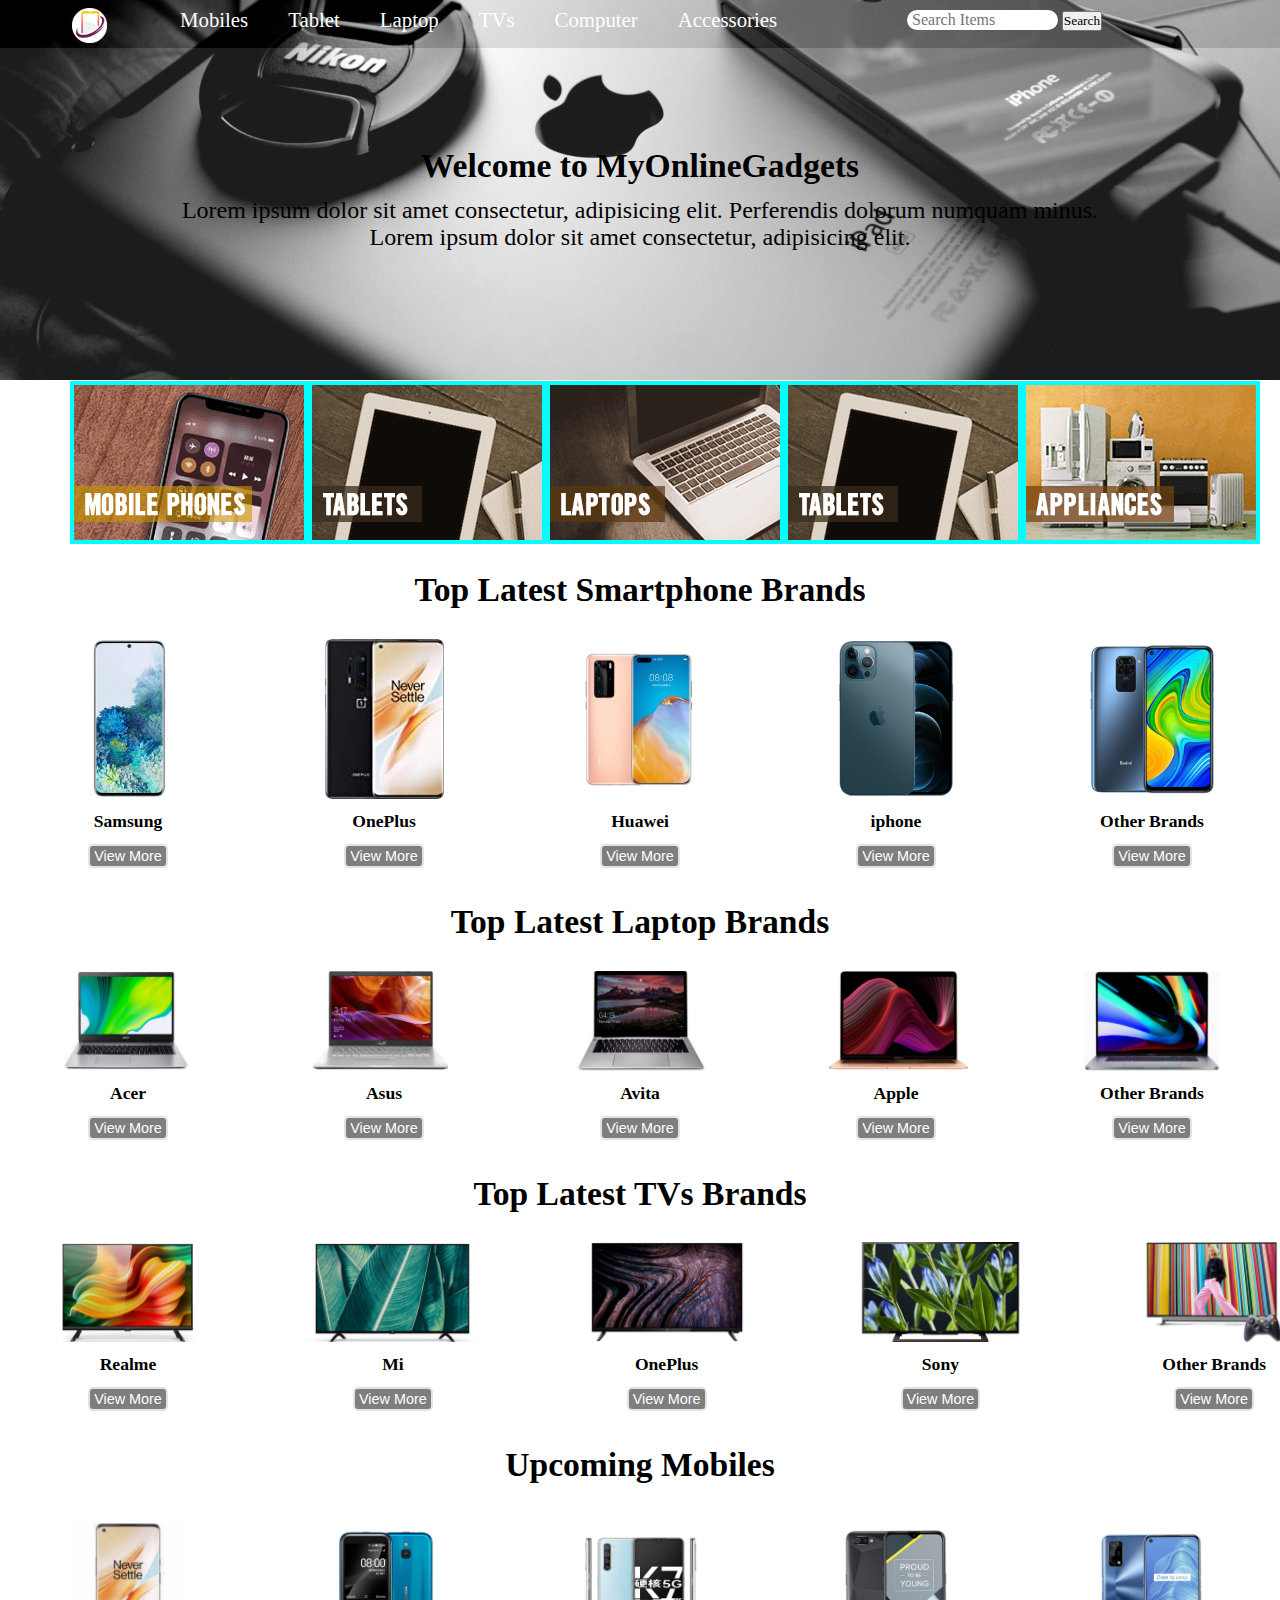
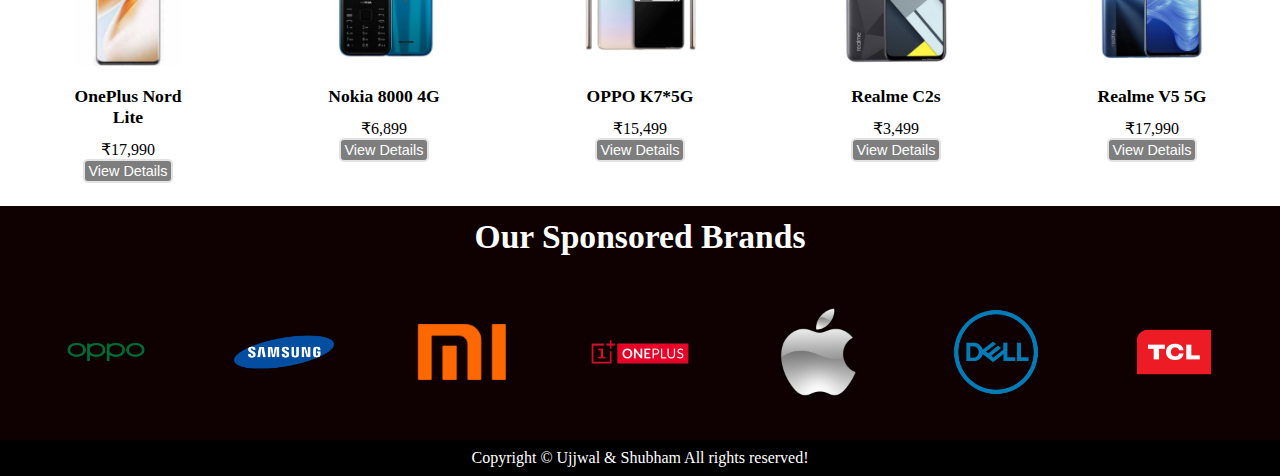
<file: index.html>
<!DOCTYPE html>
<html>
<head>
    <meta charset="UTF-8">
    <meta name="viewport" content="width=device-width, initial-scale=1.0">
    <meta http-equiv="X-UA-Compatible" content="ie=edge">
    <title>Best Online Platform to Search Gadgets | OnlineGadgets.com</title>
    <link rel="stylesheet" href="CSS/design.css">
</head>
<body>
    <nav id="navbar">
        <div id="logo">
            <img src="Logo1.png" alt="OnlineGadgets.com">
        </div>
        <ul>
            <li class="item"><a href="#Mobiles">Mobiles</a></li>
            <li class="item"><a href="#Tablet">Tablet</a></li>
            <li class="item"><a href="#Laptop">Laptop</a></li>
            <li class="item"><a href="#TVs">TVs</a></li>
            <li class="item"><a href="#Computer">Computer</a></li>
            <li class="item"><a href="#Accessories">Accessories</a></li>
        </ul>
        <div class="searchbar">
            <input type="text" class="searchitems" placeholder="Search Items" maxLength="50" />
            <button class="searchbtn">Search</button>
        </div>
    </nav>
    <section id="home">
        <h1>Welcome to MyOnlineGadgets</h1>
        <p>Lorem ipsum dolor sit amet consectetur, adipisicing elit. Perferendis dolorum numquam minus. </p>
        <p>Lorem ipsum dolor sit amet consectetur, adipisicing elit. </p>
    </section>
    <section id="logos">
        <img class="Mobiles" src="image/mobile.png" alt="Mobiles">
        <img class="Tablet" src="image/tablet.png" alt="Tablet">
        <img class="Laptop" src="image/laptop.png" alt="Laptop">
        <img class="TVs" src="image/tablet.png" alt="Televisions">
        <img class="Accessories" src="image/appliances.png" alt="Accessories">
    </section>
    <section id="Mobiles">
        <h2 class="h-heading center">Top Latest Smartphone Brands</h2>
        <div id="products-content">
            <div class="phonebox">
                <img src="Phones/sumsung.jfif" alt="Sumsung Mobile photos">
                <h2 class="h-secondary center">Samsung</h2>
                <p class="center"><button class="btn2"><a
                            href="https://www.amazon.in/s?k=sumsung+mobile&ref=nb_sb_noss_2">View More</a></button> </p>
            </div>
            <div class="phonebox">
                <img src="Phones/Oneplus.jpg" alt="OnePlus Mobile Photes">
                <h2 class="h-secondary center">OnePlus</h2>
                <p class="center"> <button class="btn2"><a href="https://www.amazon.in/s?k=oneplus&ref=nb_sb_noss">View
                            More</a></button></p>
            </div>
            <div class="phonebox">
                <img src="Phones/Huawei.jpg" alt="">
                <h2 class="h-secondary center">Huawei</h2>
                <p class="center"> <button class="btn2"><a
                            href="https://www.amazon.in/s?k=huwaiee+mobiles&crid=1SDC9C7NL5U1D&sprefix=huwai%2Caps%2C492&ref=nb_sb_ss_ts-apa-p_1_5">View
                            More</a></button> </p>
            </div>
            <div class="phonebox">
                <img src="Phones/iphone12.png" alt="">
                <h2 class="h-secondary center">iphone</h2>
                <p class="center"> <button class="btn2"><a
                            href="https://www.amazon.in/s?k=iphone+mobiles&ref=nb_sb_noss_2">View
                            More</a></button> </p>
            </div>
            <div class="phonebox">
                <img src="Phones/Other.jfif" alt="">
                <h2 class="h-secondary center">Other Brands</h2>
                <p class="center"> <button class="btn2"><a href="https://www.amazon.in/s?k=mobiles&ref=nb_sb_noss">View
                            More</a></button></p>
            </div>
        </div>
    </section>
    <section id="Laptop">
        <h2 class="h-heading center">Top Latest Laptop Brands</h2>
        <div id="products-content">
            <div class="laptopbox">
                <img src="Laptop/Acer.jpg" width="160px" height="100px" alt="">
                <h5 class="h-secondary center">Acer</h5>
                <p class="center"> <button class="btn2"><a
                            href="https://www.amazon.in/s?k=acer+laptop&ref=nb_sb_noss_2">View More</a></button></p>
            </div>
            <div class="laptopbox">
                <img src="Laptop/Asus.jpg" width="160px" height="100px" alt="">
                <h2 class="h-secondary center">Asus</h2>
                <p class="center"><button class="btn2"><a
                            href="https://www.amazon.in/s?k=asus+laptop&ref=nb_sb_noss_2">View More</a></button></p>
            </div>
            <div class="laptopbox">
                <img src="Laptop/Avita.jpg" width="160px" height="100px" alt="">
                <h2 class="h-secondary center">Avita</h2>
                <p class="center"> <button class="btn2"><a
                            href="https://www.amazon.in/s?k=avita+laptop&ref=nb_sb_noss_2">View More</a></button> </p>
            </div>
            <div class="laptopbox">
                <img src="Laptop/Apple.jpg" width="160px" height="100px" alt="">
                <h2 class="h-secondary center">Apple</h2>
                <p class="center"><button class="btn2"><a
                            href="https://www.amazon.in/s?k=apple+laptop&ref=nb_sb_noss_1">View More</a></button> </p>
            </div>
            <div class="laptopbox">
                <img src="Laptop/OthersLaptop.jpg" width="160px" height="100px" alt="">
                <h2 class="h-secondary center">Other Brands</h2>
                <p class="center"><button class="btn2"><a href="https://www.amazon.in/s?k=laptop&ref=nb_sb_noss_2">View
                            More</a></button> </p>
            </div>
        </div>
    </section>
    <section id="products">
        <h2 class="h-heading center">Top Latest TVs Brands</h2>
        <div id="products-content">
            <div class="laptopbox">
                <img src="TVs/RealmeTV.jpg" width="160px" height="100px" alt="">
                <h5 class="h-secondary center">Realme</h5>
                <p class="center"><button class="btn2"><a
                            href="https://www.flipkart.com/search?q=realme%20tvs&otracker=search&otracker1=search&marketplace=FLIPKART&as-show=on&as=off">View
                            More</a></button></p>
            </div>
            <div class="laptopbox">
                <img src="TVs/MI TV.jpg" alt="">
                <h2 class="h-secondary center">Mi</h2>
                <p class="center"> <button class="btn2"><a
                            href="https://www.flipkart.com/search?q=mi%20tvs&otracker=search&otracker1=search&marketplace=FLIPKART&as-show=on&as=off">View
                            More</a></button></p>
            </div>
            <div class="laptopbox">
                <img src="TVs/OnePlus.jpg" alt="">
                <h2 class="h-secondary center">OnePlus</h2>
                <p class="center"> <button class="btn2"><a
                            href="https://www.flipkart.com/search?q=oneplus%20tvs&otracker=search&otracker1=search&marketplace=FLIPKART&as-show=on&as=off">View
                            More</a></button></p>
            </div>
            <div class="laptopbox">
                <img src="TVs/Sony.jpg" alt="">
                <h2 class="h-secondary center">Sony</h2>
                <p class="center"><button class="btn2"><a
                            href="https://www.flipkart.com/search?q=sony%20tvs&otracker=search&otracker1=search&marketplace=FLIPKART&as-show=on&as=off">View
                            More</a></button> </p>
            </div>
            <div class="laptopbox">
                <img src="TVs/OtherTVs.jpg" alt="">
                <h2 class="h-secondary center">Other Brands</h2>
                <p class="center"> <button class="btn2"><a
                            href="https://www.flipkart.com/search?q=realme%20tvs&otracker=search&otracker1=search&marketplace=FLIPKART&as-show=on&as=off">View
                            More</a></button> </p>
            </div>
        </div>
    </section>
    <section id="products">
        <h2 class="h-heading center">Upcoming Mobiles</h2>
        <div id="products-content">
            <div class="phonebox">
                <img src="Upcoming Phones/oneplusnord.jpg" width="120px" height="160px" alt="">
                <h5 class="h-secondary center">OnePlus Nord Lite</h5>
                <p class="center"> ₹17,990 <br> <button class="btn2">View Details</button> </p>
            </div>
            <div class="phonebox">
                <img src="Upcoming Phones/Nokia8000.jpg" width="120px" height="160px" alt="">
                <h2 class="h-secondary center">Nokia 8000 4G</h2>
                <p class="center">₹6,899<br> <button class="btn2">View Details</button></p>
            </div>
            <div class="phonebox">
                <img src="Upcoming Phones/Oppo K7.jpg" width="120px" height="160px" alt="">
                <h2 class="h-secondary center">OPPO K7*5G</h2>
                <p class="center">₹15,499<br> <button class="btn2">View Details</button> </p>
            </div>
            <div class="phonebox">
                <img src="Upcoming Phones/Realme C2s.jpg" width="120px" height="160px" alt="">
                <h2 class="h-secondary center">Realme C2s</h2>
                <p class="center">₹3,499 <br> <button class="btn2">View Details</button></p>
            </div>
            <div class="phonebox">
                <img src="Upcoming Phones/Ralme V5.jpg" width="120px" height="160px" alt="">
                <h2 class="h-secondary center">Realme V5 5G</h2>
                <p class="center">₹17,990<br> <button class="btn2">View Details</button> </p>
            </div>
        </div>
    </section>
    <section id="client-section">
        <h1 class="h-head center">Our Sponsored Brands</h1>
        <div id="clients">

            <div class="client-item">
                <img src="Logo/oppo.png" alt="Our Client">
            </div>

            <div class="client-item">
                <img src="Logo/samsung.png" alt="Our Client">
            </div>

            <div class="client-item">
                <img src="Logo/mi.png" alt="Our Client">
            </div>
            <div class="client-item">
                <img src="Logo/oneplus.png" alt="Our Client">
            </div>
            <div class="client-item">
                <img src="Logo/apple.png" alt="Our Client">
            </div>

            <div class="client-item">
                <img src="Logo/dell.png" alt="Our Client">
            </div>
            <div class="client-item">
                <img src="Logo/tcl.png" alt="Our Client">
            </div>
        </div>
    </section>
    <footer>
        <div class="center">
            Copyright &copy; Ujjwal & Shubham All rights reserved!
        </div>
    </footer>
</body>
</html>
</file>
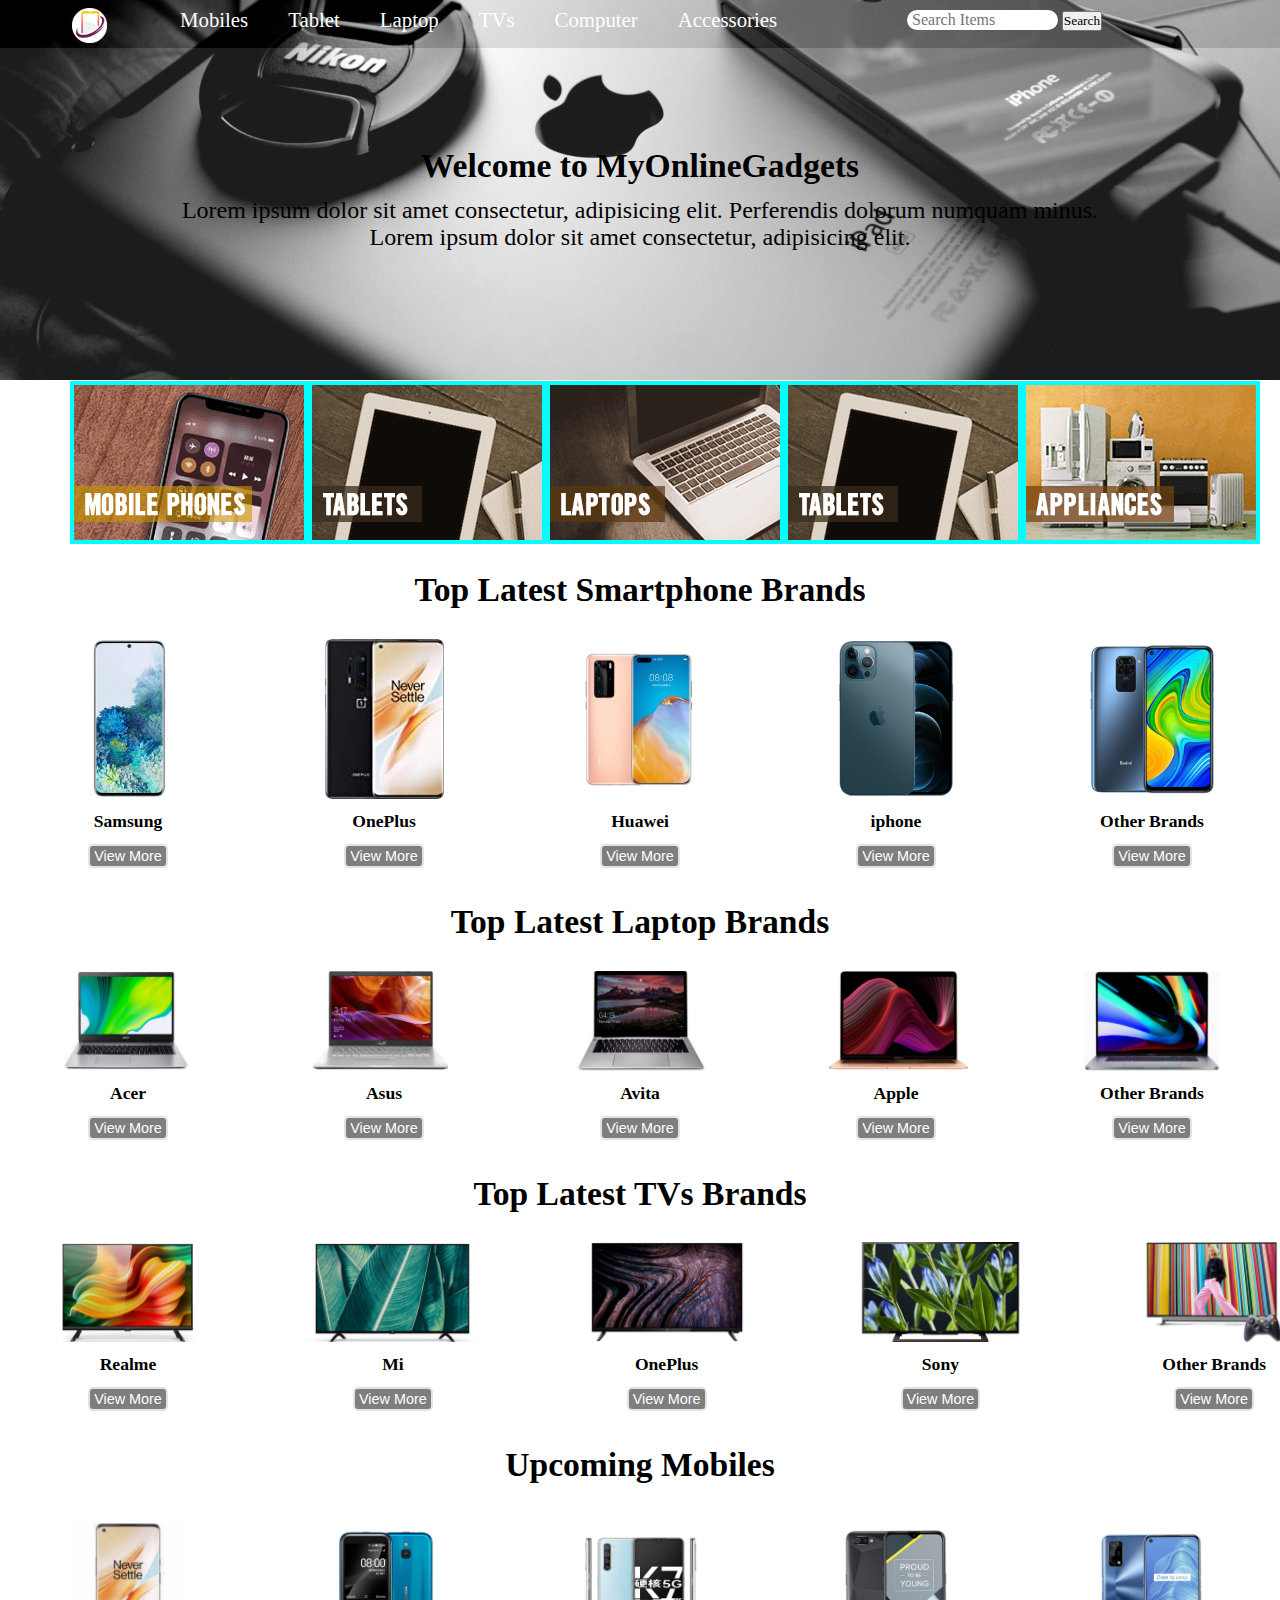
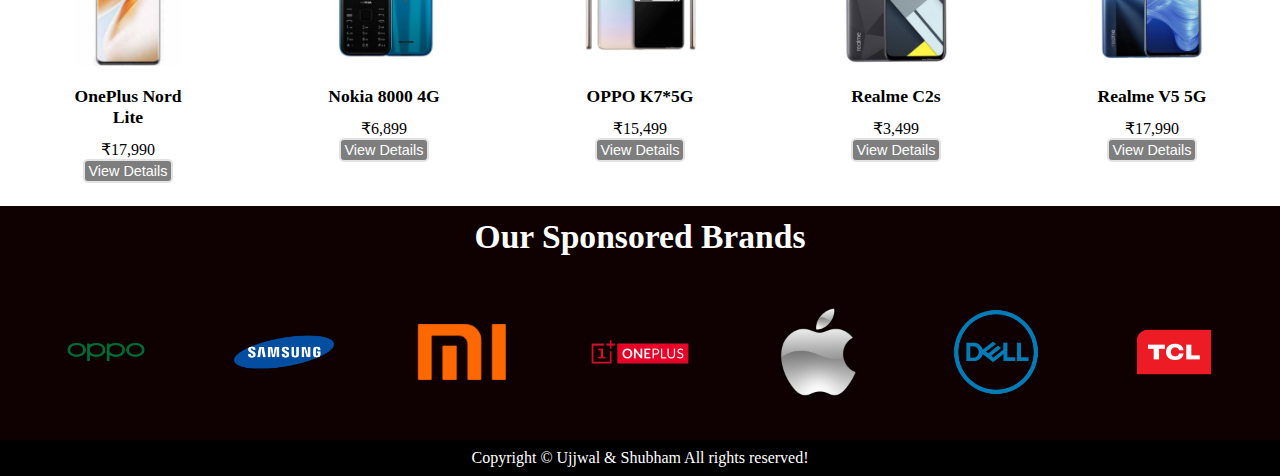
<file: AffiliateMarketting.html>
<!DOCTYPE html>
<html>
<head>
    <meta charset="UTF-8">
    <meta name="viewport" content="width=device-width, initial-scale=1.0">
    <meta http-equiv="X-UA-Compatible" content="ie=edge">
    <title>Best Online Platform to Search Gadgets | OnlineGadgets.com</title>
    <link rel="stylesheet" href="CSS/design.css">
</head>
<body>
    <nav id="navbar">
        <div id="logo">
            <img src="Logo1.png" alt="OnlineGadgets.com">
        </div>
        <ul>
            <li class="item"><a href="#Mobiles">Mobiles</a></li>
            <li class="item"><a href="#Tablet">Tablet</a></li>
            <li class="item"><a href="#Laptop">Laptop</a></li>
            <li class="item"><a href="#TVs">TVs</a></li>
            <li class="item"><a href="#Computer">Computer</a></li>
            <li class="item"><a href="#Accessories">Accessories</a></li>
        </ul>
        <div class="searchbar">
            <input type="text" class="searchitems" placeholder="Search Items" maxLength="50" />
            <button class="searchbtn">Search</button>
        </div>
    </nav>
    <section id="home">
        <h1>Welcome to MyOnlineGadgets</h1>
        <p>Lorem ipsum dolor sit amet consectetur, adipisicing elit. Perferendis dolorum numquam minus. </p>
        <p>Lorem ipsum dolor sit amet consectetur, adipisicing elit. </p>
    </section>
    <section id="logos">
        <img class="Mobiles" src="image/mobile.png" alt="Mobiles">
        <img class="Tablet" src="image/tablet.png" alt="Tablet">
        <img class="Laptop" src="image/laptop.png" alt="Laptop">
        <img class="TVs" src="image/tablet.png" alt="Televisions">
        <img class="Accessories" src="image/appliances.png" alt="Accessories">
    </section>
    <section id="Mobiles">
        <h2 class="h-heading center">Top Latest Smartphone Brands</h2>
        <div id="products-content">
            <div class="phonebox">
                <img src="Phones/sumsung.jfif" alt="Sumsung Mobile photos">
                <h2 class="h-secondary center">Samsung</h2>
                <p class="center"><button class="btn2"><a
                            href="https://www.amazon.in/s?k=sumsung+mobile&ref=nb_sb_noss_2">View More</a></button> </p>
            </div>
            <div class="phonebox">
                <img src="Phones/Oneplus.jpg" alt="OnePlus Mobile Photes">
                <h2 class="h-secondary center">OnePlus</h2>
                <p class="center"> <button class="btn2"><a href="https://www.amazon.in/s?k=oneplus&ref=nb_sb_noss">View
                            More</a></button></p>
            </div>
            <div class="phonebox">
                <img src="Phones/Huawei.jpg" alt="">
                <h2 class="h-secondary center">Huawei</h2>
                <p class="center"> <button class="btn2"><a
                            href="https://www.amazon.in/s?k=huwaiee+mobiles&crid=1SDC9C7NL5U1D&sprefix=huwai%2Caps%2C492&ref=nb_sb_ss_ts-apa-p_1_5">View
                            More</a></button> </p>
            </div>
            <div class="phonebox">
                <img src="Phones/iphone12.png" alt="">
                <h2 class="h-secondary center">iphone</h2>
                <p class="center"> <button class="btn2"><a
                            href="https://www.amazon.in/s?k=iphone+mobiles&ref=nb_sb_noss_2">View
                            More</a></button> </p>
            </div>
            <div class="phonebox">
                <img src="Phones/Other.jfif" alt="">
                <h2 class="h-secondary center">Other Brands</h2>
                <p class="center"> <button class="btn2"><a href="https://www.amazon.in/s?k=mobiles&ref=nb_sb_noss">View
                            More</a></button></p>
            </div>
        </div>
    </section>
    <section id="Laptop">
        <h2 class="h-heading center">Top Latest Laptop Brands</h2>
        <div id="products-content">
            <div class="laptopbox">
                <img src="Laptop/Acer.jpg" width="160px" height="100px" alt="">
                <h5 class="h-secondary center">Acer</h5>
                <p class="center"> <button class="btn2"><a
                            href="https://www.amazon.in/s?k=acer+laptop&ref=nb_sb_noss_2">View More</a></button></p>
            </div>
            <div class="laptopbox">
                <img src="Laptop/Asus.jpg" width="160px" height="100px" alt="">
                <h2 class="h-secondary center">Asus</h2>
                <p class="center"><button class="btn2"><a
                            href="https://www.amazon.in/s?k=asus+laptop&ref=nb_sb_noss_2">View More</a></button></p>
            </div>
            <div class="laptopbox">
                <img src="Laptop/Avita.jpg" width="160px" height="100px" alt="">
                <h2 class="h-secondary center">Avita</h2>
                <p class="center"> <button class="btn2"><a
                            href="https://www.amazon.in/s?k=avita+laptop&ref=nb_sb_noss_2">View More</a></button> </p>
            </div>
            <div class="laptopbox">
                <img src="Laptop/Apple.jpg" width="160px" height="100px" alt="">
                <h2 class="h-secondary center">Apple</h2>
                <p class="center"><button class="btn2"><a
                            href="https://www.amazon.in/s?k=apple+laptop&ref=nb_sb_noss_1">View More</a></button> </p>
            </div>
            <div class="laptopbox">
                <img src="Laptop/OthersLaptop.jpg" width="160px" height="100px" alt="">
                <h2 class="h-secondary center">Other Brands</h2>
                <p class="center"><button class="btn2"><a href="https://www.amazon.in/s?k=laptop&ref=nb_sb_noss_2">View
                            More</a></button> </p>
            </div>
        </div>
    </section>
    <section id="products">
        <h2 class="h-heading center">Top Latest TVs Brands</h2>
        <div id="products-content">
            <div class="laptopbox">
                <img src="TVs/RealmeTV.jpg" width="160px" height="100px" alt="">
                <h5 class="h-secondary center">Realme</h5>
                <p class="center"><button class="btn2"><a
                            href="https://www.flipkart.com/search?q=realme%20tvs&otracker=search&otracker1=search&marketplace=FLIPKART&as-show=on&as=off">View
                            More</a></button></p>
            </div>
            <div class="laptopbox">
                <img src="TVs/MI TV.jpg" alt="">
                <h2 class="h-secondary center">Mi</h2>
                <p class="center"> <button class="btn2"><a
                            href="https://www.flipkart.com/search?q=mi%20tvs&otracker=search&otracker1=search&marketplace=FLIPKART&as-show=on&as=off">View
                            More</a></button></p>
            </div>
            <div class="laptopbox">
                <img src="TVs/OnePlus.jpg" alt="">
                <h2 class="h-secondary center">OnePlus</h2>
                <p class="center"> <button class="btn2"><a
                            href="https://www.flipkart.com/search?q=oneplus%20tvs&otracker=search&otracker1=search&marketplace=FLIPKART&as-show=on&as=off">View
                            More</a></button></p>
            </div>
            <div class="laptopbox">
                <img src="TVs/Sony.jpg" alt="">
                <h2 class="h-secondary center">Sony</h2>
                <p class="center"><button class="btn2"><a
                            href="https://www.flipkart.com/search?q=sony%20tvs&otracker=search&otracker1=search&marketplace=FLIPKART&as-show=on&as=off">View
                            More</a></button> </p>
            </div>
            <div class="laptopbox">
                <img src="TVs/OtherTVs.jpg" alt="">
                <h2 class="h-secondary center">Other Brands</h2>
                <p class="center"> <button class="btn2"><a
                            href="https://www.flipkart.com/search?q=realme%20tvs&otracker=search&otracker1=search&marketplace=FLIPKART&as-show=on&as=off">View
                            More</a></button> </p>
            </div>
        </div>
    </section>
    <section id="products">
        <h2 class="h-heading center">Upcoming Mobiles</h2>
        <div id="products-content">
            <div class="phonebox">
                <img src="Upcoming Phones/oneplusnord.jpg" width="120px" height="160px" alt="">
                <h5 class="h-secondary center">OnePlus Nord Lite</h5>
                <p class="center"> ₹17,990 <br> <button class="btn2">View Details</button> </p>
            </div>
            <div class="phonebox">
                <img src="Upcoming Phones/Nokia8000.jpg" width="120px" height="160px" alt="">
                <h2 class="h-secondary center">Nokia 8000 4G</h2>
                <p class="center">₹6,899<br> <button class="btn2">View Details</button></p>
            </div>
            <div class="phonebox">
                <img src="Upcoming Phones/Oppo K7.jpg" width="120px" height="160px" alt="">
                <h2 class="h-secondary center">OPPO K7*5G</h2>
                <p class="center">₹15,499<br> <button class="btn2">View Details</button> </p>
            </div>
            <div class="phonebox">
                <img src="Upcoming Phones/Realme C2s.jpg" width="120px" height="160px" alt="">
                <h2 class="h-secondary center">Realme C2s</h2>
                <p class="center">₹3,499 <br> <button class="btn2">View Details</button></p>
            </div>
            <div class="phonebox">
                <img src="Upcoming Phones/Ralme V5.jpg" width="120px" height="160px" alt="">
                <h2 class="h-secondary center">Realme V5 5G</h2>
                <p class="center">₹17,990<br> <button class="btn2">View Details</button> </p>
            </div>
        </div>
    </section>
    <section id="client-section">
        <h1 class="h-head center">Our Sponsored Brands</h1>
        <div id="clients">

            <div class="client-item">
                <img src="Logo/oppo.png" alt="Our Client">
            </div>

            <div class="client-item">
                <img src="Logo/samsung.png" alt="Our Client">
            </div>

            <div class="client-item">
                <img src="Logo/mi.png" alt="Our Client">
            </div>
            <div class="client-item">
                <img src="Logo/oneplus.png" alt="Our Client">
            </div>
            <div class="client-item">
                <img src="Logo/apple.png" alt="Our Client">
            </div>

            <div class="client-item">
                <img src="Logo/dell.png" alt="Our Client">
            </div>
            <div class="client-item">
                <img src="Logo/tcl.png" alt="Our Client">
            </div>
        </div>
    </section>
    <footer>
        <div class="center">
            Copyright &copy; Ujjwal & Shubham All rights reserved!
        </div>
    </footer>
</body>
</html>
</file>
<file: CSS/design.css>
*{
    margin: 0;
    padding: 0;
}

html{
    scroll-behavior: smooth;
}

#logo{
    margin-left: 90px;
}

#logo img{
    height: 35px;
    margin: -18px;
}

#logos 
{
    /* margin: 0%; */
    width: 89%;
    padding: 15px 70px;
    display: flex;
    /* flex-direction: row; */
    background-color: transparent;
}

#logos img
{  
    border-radius: 1px;
    padding: 4px 4px;
    background-color: aqua;
    margin-top: 20px;
}


/* Navigation Bar */
#navbar{
    display: flex;
    align-items: center;
    position: relative;
    top: 0px;
    height: 40px;
   
}

#navbar::before{
    content: "";
    background-color: black;
    position: absolute;
    top:0px;
    left:0px;
    height: 120%;
    width:100%;
    z-index: -1;
    opacity: 1;
}

/* Navigation Bar: List Styling */

#navbar ul{
    display: flex;
    /* flex-direction: row; */
    padding: 0px 70px;
    /* width: 80px; */
    font-family: 'Baloo Bhai', cursive;
}

#navbar ul li{ 
    list-style: none;
    font-size: 1.3rem;
}
#navbar ul li a{
    color: white;
    display: block;
    padding: 0px 20px;
    border-radius: 20px;
    text-decoration: none;
    margin: 0px;
    /* margin-left: 0px; */
}

#navbar ul li a:hover{
    color: black;
    background-color: white;
}
.searchbar
            {
                width: 11%;
                /* padding: 0; */
                border: 0px solid gray;
                border-radius: 10px;
                /* box-shadow: none; */
                background-color: white;
                padding: 1px 5px;
                /* margin: 10px; */
                margin-left: 40px;
            }
.searchbtn
            {
                position: absolute;
                margin-left: 0.7%;
                font-family:  'Bree Serif', serif;
                cursor: pointer;
            }
.searchitems 
            {
                border: none;
                outline: none;
                border-radius: 10px;
                width: 100%;
                font-size: 16px;
                font-family:  'Bree Serif', serif;
               
            }


/* Home Section */
#home{
    display: flex;
    flex-direction: column;
    padding:3px 70px;
    height: 300px;
    justify-content: center;
    /* align-items: center; */
}
#home::before{ 
    content: "";
    position: absolute;
    background: url('../Logo4.jpg') no-repeat center center/cover;
    height: 380px;
    top:0px;
    left:0px;
    width: 100%;
    z-index: -1;
    opacity:0.89;
}

#home h1{
    color:black;
    text-align: center;
    font-family: serif;
    font-size: 2.1rem;
    padding: 12px;
}

#home p{
    color:black;
    text-align: center;
    font-size: 1.5rem;
    font-family:serif;
}

.h-primary{
    font-family: 'Bree Serif', serif;
    font-size: small;
    padding: 12px;
}

.h-secondary{
    font-family: serif;
    font-size: 1.1rem;
    padding: 12px;
}

.h-heading{
    font-family: serif;
    font-size: 2.1rem;
    padding: 12px;
}

.btn2
{
    padding: 2px 4px;
    border: 2px solid #e2e2e2;
    background-color:rgb(126, 126, 126);
    color: white;
    font-size: 0.9rem;
    border-radius: 5px;
    cursor:pointer;
}



.center{
    text-align: center;
}

#products-content 
        {
            margin-top: 1%;
            display: flex;
            flex-direction: row;
        }


#products-content .phonebox{ 
    position: relative;
    border: 2px solid transparent;
    padding: 1px;
    width: 25%;
    /* font-size: small; */
    margin: 2px 45px;
    border-radius: 10px;
    background:transparent;
    margin-bottom: 20px;
}
 .phonebox img
        {
        height: 160px;
        margin: auto;
        display: block;
        }

#products-content .laptopbox{ 
    position: relative;
    border: 2px solid transparent;
    padding: 1px;
    width: 25%;
    font-size: large;
    margin: 2px 45px;
    border-radius: 10px;
    background:transparent;
    margin-bottom: 20px;
}

.laptopbox img
        {
        height: 100px;
        margin: auto;
        display: block;
        }

#products-content .phonebox .btn2 a:hover
{
    color: black;
    background-color: white;
    border-radius: 5px;
}
#products-content .laptopbox .btn2 a:hover
{
    color: black;
    background-color: white;
    border-radius: 5px;
}

#products-content .phonebox .btn2 a
{
   
    color: white;
    display: block;
    padding: 0px 0px;
    border-radius: 10px;
    text-decoration: none;
}

#products-content .laptopbox .btn2 a
{
   
    color: white;
    display: block;
    padding: 0px 0px;
    border-radius: 10px;
    text-decoration: none;
}



/* Client Section */
#client-section{ 
    position: relative;
}

#client-section::before{
    content: "";
    position: absolute;
    background:rgb(15, 1, 1);
    width: 100%;
    height: 100%;
    z-index: -1;
   
}
.h-head{
    font-family: cursive;
    font-size: 2.1rem;
    padding: 12px;
    color: white;
}

#clients{
    display: flex;
    justify-content: center;
    align-items: center;
}

.client-item{
    padding: 34px;
    
}

#clients img{
    width: 100px;
    margin-left: 5px;
    margin-right:  5px;
}


/* Contact Section */
#contact{
    position: relative;
}
#contact::before{
    content: "";
    position: absolute;
    width: 100%;
    height: 100%;
    z-index: -1;
    opacity: 0.7;
    background: url('../contact.jpg') no-repeat center center/cover;

}
#contact-box{
    display: flex;
    justify-content: center;
    align-items: center;
    padding-bottom: 34px;
}
#contact-box input, 
#contact-box textarea{
    width: 100%;
    padding: 0.5rem;
    border-radius: 9px;
    font-size: 1.1rem;
} 

#contact-box form{
    width: 40%;
}

#contact-box label{
    font-size: 1.3rem;
    font-family: serif;

}

/* Footer Section */
footer {
    background: black;
    color: white;
    padding: 9px 20px;
}
</file>
